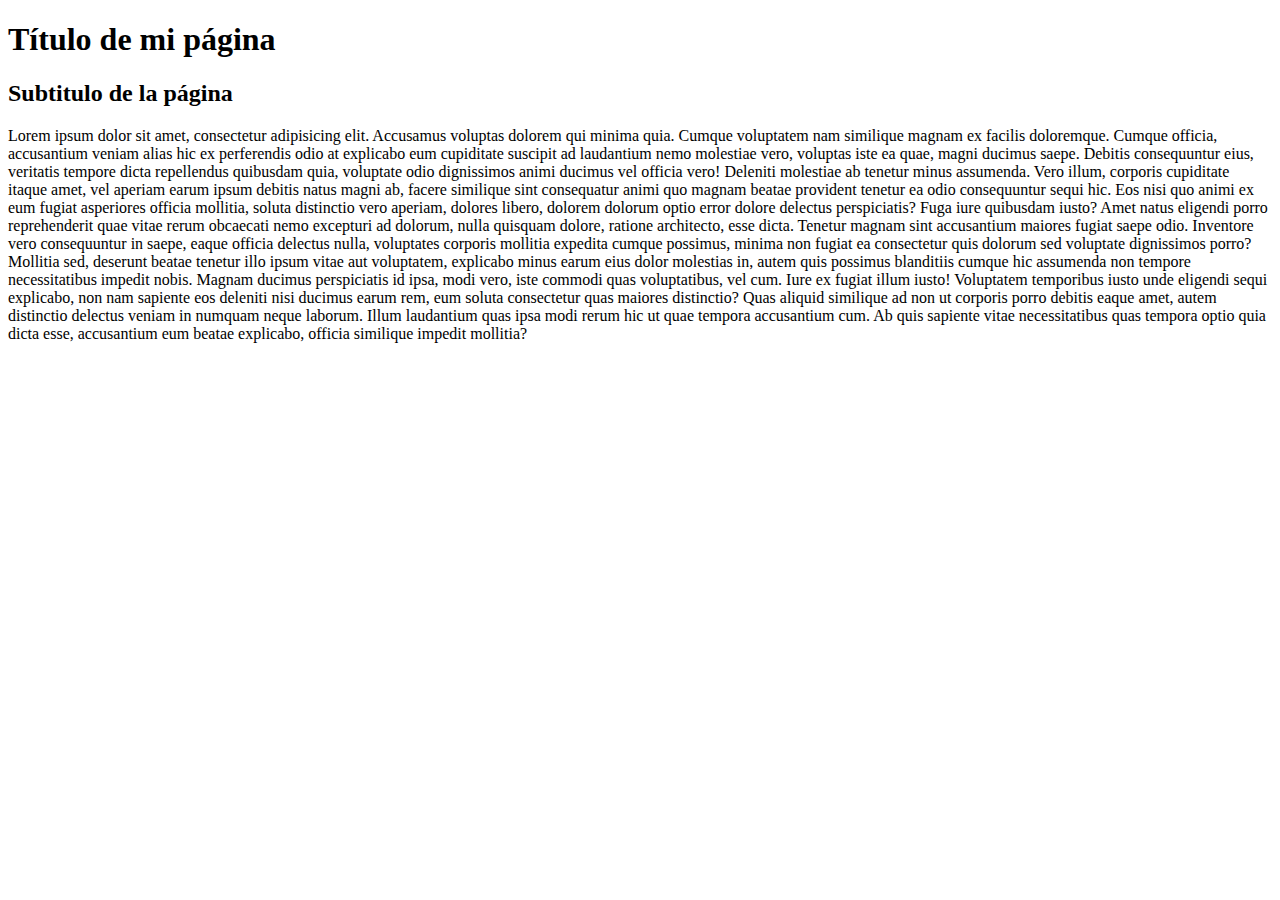
<file: modulo1/mi_primera_pagina_html/index.html>
<!DOCTYPE html>
<html lang="es">
<head>
    <meta charset="UTF-8">
    <meta name="viewport" content="width=device-width, initial-scale=1.0">
    <title>Mi primera página web</title>
</head>
<body>
    <h1>Título de mi página</h1>
    <h2>Subtitulo de la página</h2>
    <p>Lorem ipsum dolor sit amet, consectetur adipisicing elit. Accusamus voluptas dolorem qui minima quia. Cumque voluptatem nam similique magnam ex facilis doloremque. Cumque officia, accusantium veniam alias hic ex perferendis odio at explicabo eum cupiditate suscipit ad laudantium nemo molestiae vero, voluptas iste ea quae, magni ducimus saepe. Debitis consequuntur eius, veritatis tempore dicta repellendus quibusdam quia, voluptate odio dignissimos animi ducimus vel officia vero! Deleniti molestiae ab tenetur minus assumenda. Vero illum, corporis cupiditate itaque amet, vel aperiam earum ipsum debitis natus magni ab, facere similique sint consequatur animi quo magnam beatae provident tenetur ea odio consequuntur sequi hic. Eos nisi quo animi ex eum fugiat asperiores officia mollitia, soluta distinctio vero aperiam, dolores libero, dolorem dolorum optio error dolore delectus perspiciatis? Fuga iure quibusdam iusto? Amet natus eligendi porro reprehenderit quae vitae rerum obcaecati nemo excepturi ad dolorum, nulla quisquam dolore, ratione architecto, esse dicta. Tenetur magnam sint accusantium maiores fugiat saepe odio. Inventore vero consequuntur in saepe, eaque officia delectus nulla, voluptates corporis mollitia expedita cumque possimus, minima non fugiat ea consectetur quis dolorum sed voluptate dignissimos porro? Mollitia sed, deserunt beatae tenetur illo ipsum vitae aut voluptatem, explicabo minus earum eius dolor molestias in, autem quis possimus blanditiis cumque hic assumenda non tempore necessitatibus impedit nobis. Magnam ducimus perspiciatis id ipsa, modi vero, iste commodi quas voluptatibus, vel cum. Iure ex fugiat illum iusto! Voluptatem temporibus iusto unde eligendi sequi explicabo, non nam sapiente eos deleniti nisi ducimus earum rem, eum soluta consectetur quas maiores distinctio? Quas aliquid similique ad non ut corporis porro debitis eaque amet, autem distinctio delectus veniam in numquam neque laborum. Illum laudantium quas ipsa modi rerum hic ut quae tempora accusantium cum. Ab quis sapiente vitae necessitatibus quas tempora optio quia dicta esse, accusantium eum beatae explicabo, officia similique impedit mollitia?</p>
</body>
</html>
</file>
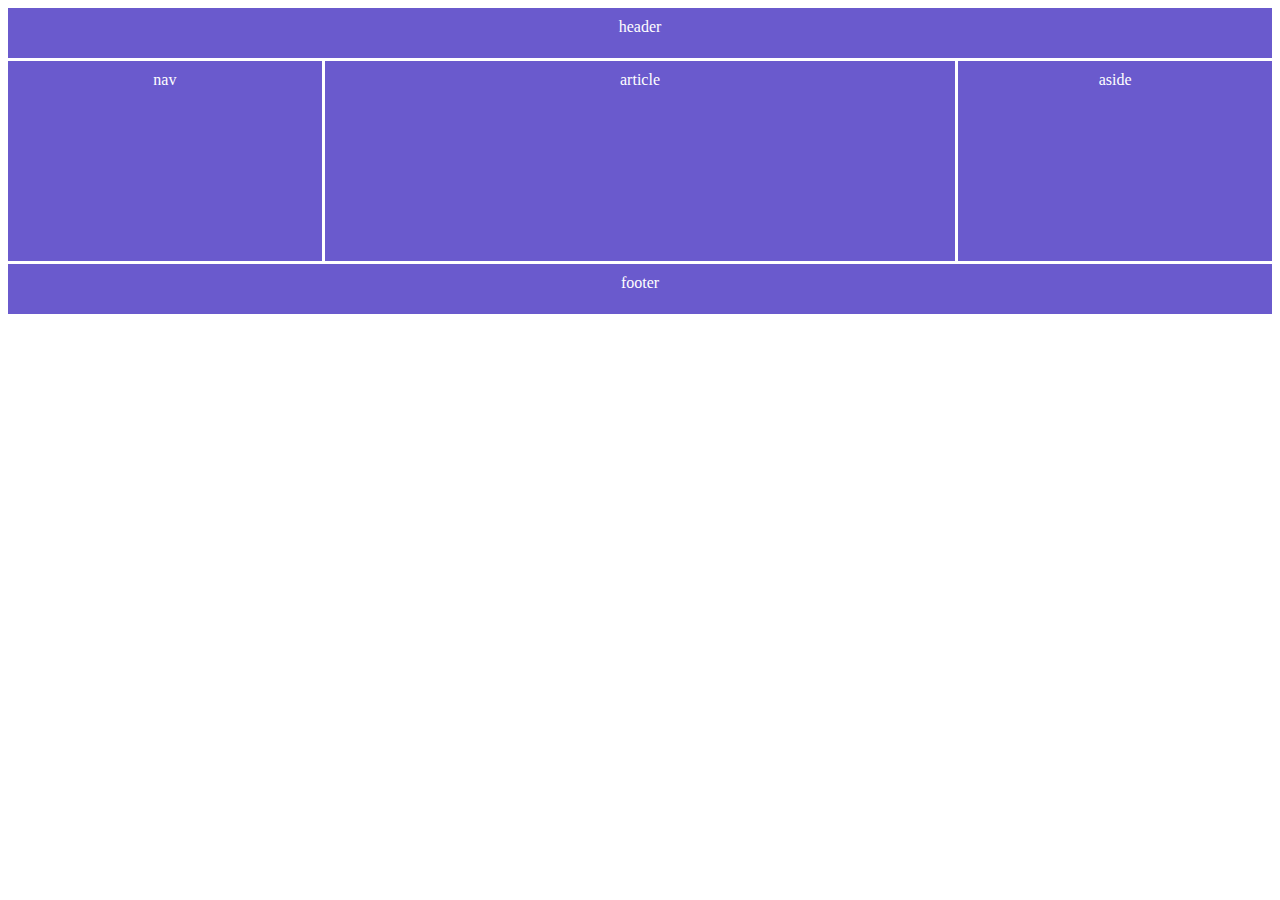
<file: modulo2/gridtest/index.html>
<!DOCTYPE html>
<html lang="en">
<head>
    <meta charset="UTF-8">
    <meta name="viewport" content="width=device-width, initial-scale=1.0">
    <link rel="stylesheet" href="style.css">
    <title>Document</title>
</head>
<body>
    <div class="container">
        <header class="box">header</header>
        <article class="box">article</article>
        <nav class="box">nav</nav>
        <aside class="box">aside</aside>
        <footer class="box">footer</footer>
    </div>
</body>
</html>
</file>
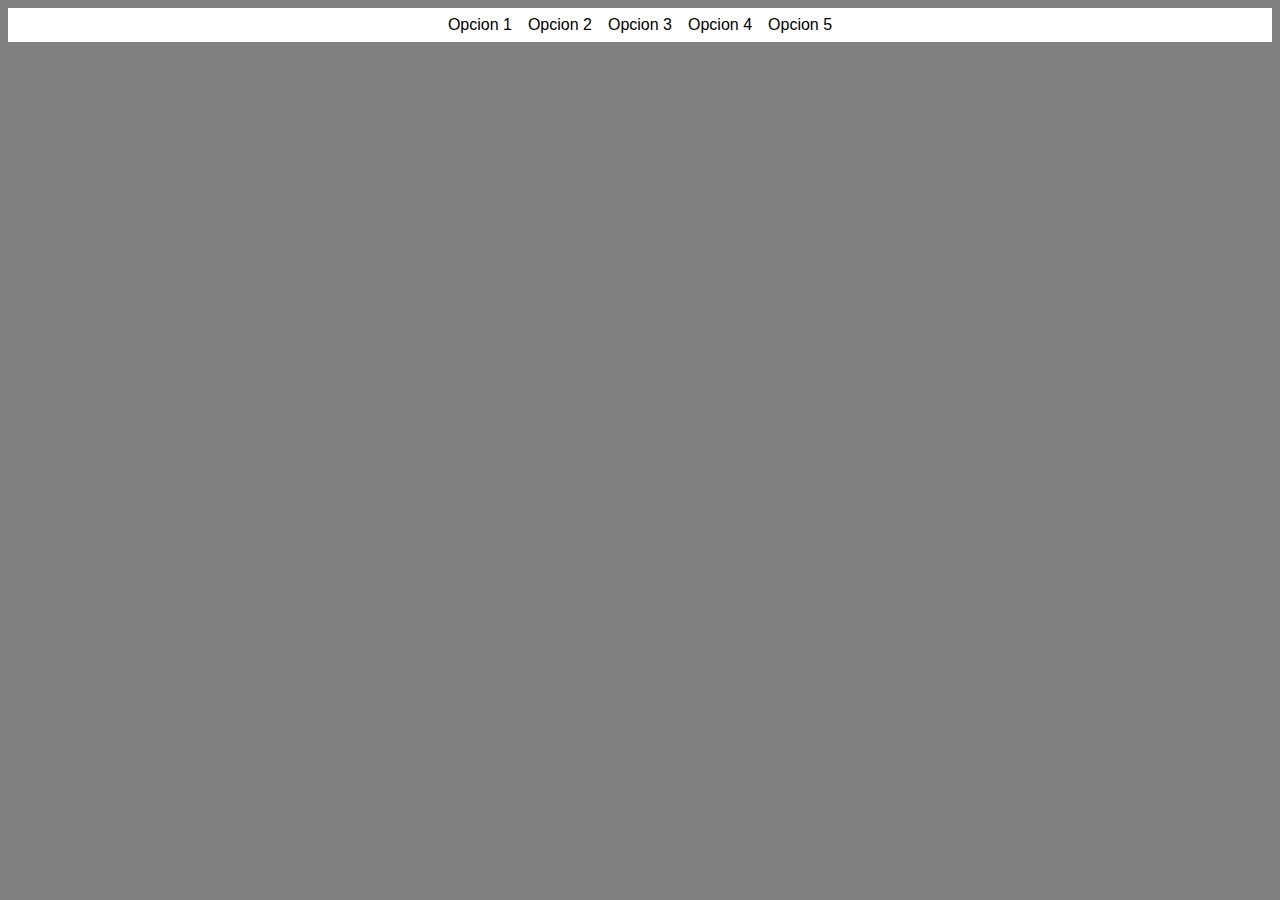
<file: modulo2/menu/index.html>
<!DOCTYPE html>
<html lang="en">
<head>
    <meta charset="UTF-8">
    <meta name="viewport" content="width=device-width, initial-scale=1.0">
    <link rel="stylesheet" href="css/style.css">
    <title>Menu horizantal</title>
</head>
<body>
    <nav>
        <ul>
            <li>Opcion 1</li>
            <li>Opcion 2</li>
            <li>Opcion 3</li>
            <li>Opcion 4</li>
            <li>Opcion 5</li>
        </ul>
    </nav>
</body>
</html>
</file>
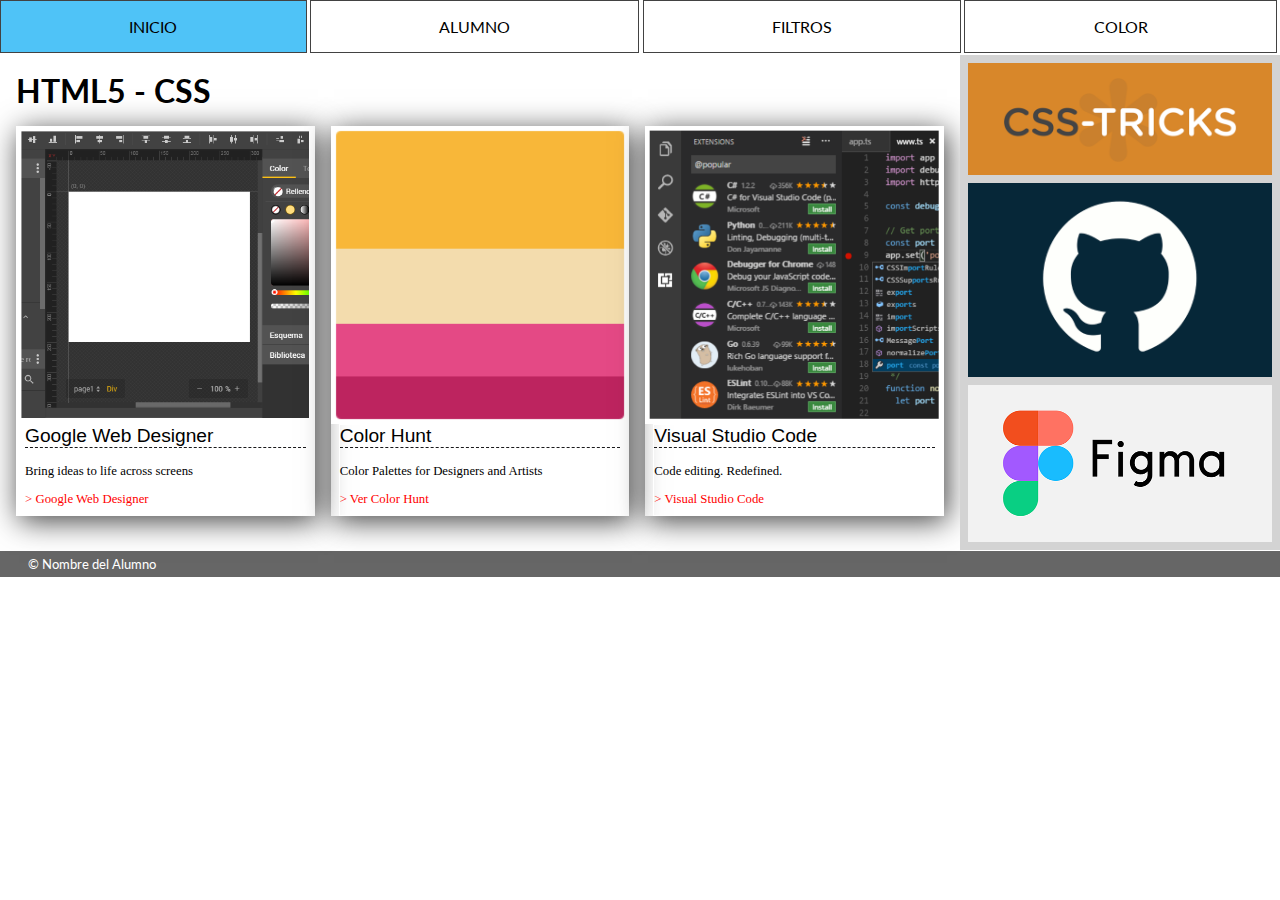
<file: modulo2/Materiales_mod2/Ejercicio P2P/index.html>
<html>
<head><title>HTML/CSS</title><meta charset="utf-8">
<link href="estilo_index.css" rel="stylesheet" type="text/css">
<link href="https://fonts.googleapis.com/css?family=Lato:400,700" rel="stylesheet">
</head>
<body>
<nav>
	<ul>
		<li><a href="index.html">INICIO</a></li>
        <li><a href="alumno.html">ALUMNO</a></li>
		<li><a href="https://css-tricks.com/almanac/properties/f/filter/">FILTROS</a></li>
		<li><a href="https://www.materialpalette.com/colors">COLOR</a></li>
	</ul>
</nav>
<section>
  <article>
  	<h1>HTML5 - CSS</h1>     
  	<div id="main">
   	<div class="bloque"><img src="img/googlewd.png" >
    <div class="textos">
    <h2>Google Web Designer</h2>
   <p>Bring ideas to life across screens</p>
   <a href="https://www.google.com/webdesigner/">&gt; Google Web Designer</a> 
   </div>
  </div>
  <div class="bloque"><img src="img/color_hunt.png" >
    <div class="textos">
    <h2>Color Hunt</h2>
   <p>Color Palettes for Designers and Artists</p>
   <a href="https://colorhunt.co/palettes">&gt; Ver Color Hunt</a> 
   </div>
  </div>
  <div class="bloque"><img src="img/visualSC.png" >
    <div class="textos">
    <h2>Visual Studio Code</h2>
   <p>Code editing. Redefined.</p>
   <a href="https://code.visualstudio.com/">&gt;  Visual Studio Code</a> 
   </div>
  </div>
	</div>
  </article>
  <aside>
  	<div class="card">
  		<a href="https://css-tricks.com/">
  		<img src="img/css_tricks.png" ></a> 
 	</div>
	<div class="card">
  		<a href="https://github.com/"><img src="img/github.png" ></a> 
	</div>
	<div class="card">
		<a href="https://www.figma.com/"><img src="img/figma.png" ></a> 
	</div> 
  </aside>
</section>
<footer>&copy; Nombre del Alumno</footer>
</body>
</html>
</file>
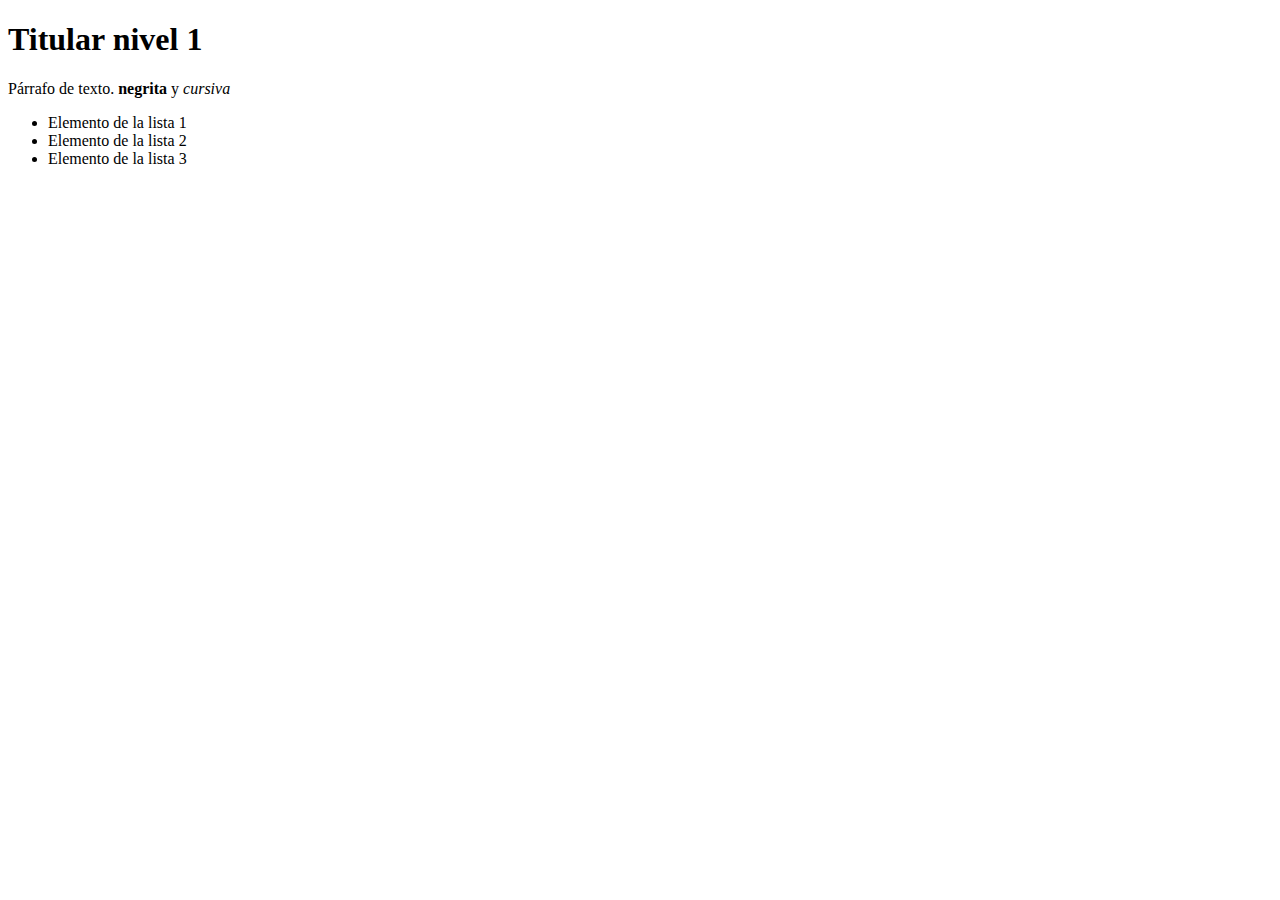
<file: modulo1/materiales_v1/01_mi_primera_pagina1.html>
<!doctype html>
<html>
<head>
<meta charset="utf-8">
<title>Página con etiquetas</title>
</head>

<body>
<h1>Titular nivel 1 </h1>
<p>Párrafo de texto. <strong>negrita</strong> y <em>cursiva</em></p>
<ul>
  <li>Elemento de la lista 1</li>
  <li>Elemento de la lista 2</li>
  <li>Elemento de la lista 3</li>
</ul>
</body>
</html>
</file>
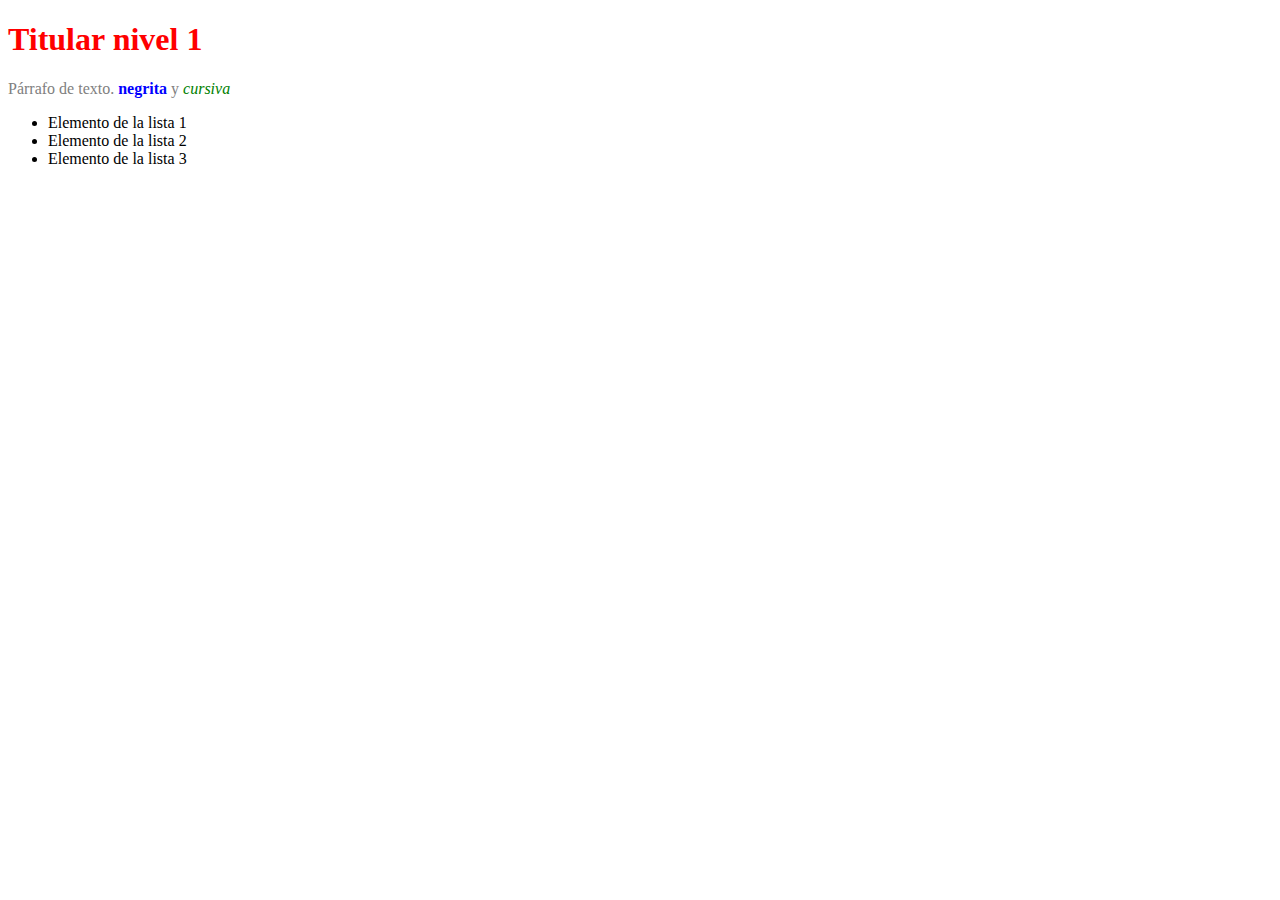
<file: modulo1/materiales_v1/01_mi_primera_pagina2.html>
<!doctype html>
<html>
<head>
<meta charset="utf-8">
<title>Página con estilos</title>
<style type="text/css">
h1 { color: red; }
p { color: grey; }
strong { color: blue; }
em { color: green; }
</style>
</head>

<body>
<h1>Titular nivel 1 </h1>
<p>Párrafo de texto. <strong>negrita</strong> 
y <em>cursiva</em></p>
<ul>
  <li>Elemento de la lista 1</li>
  <li>Elemento de la lista 2</li>
  <li>Elemento de la lista 3</li>
</ul>
</body>
</html>
</file>
<file: modulo2/gridtest/style.css>
.box{
    background: slateblue;
    padding: 10px;
    color: #ffffff;
    text-align: center;
}
.container{
    display: flex;
    text-align: center;
    
    display: grid;
    grid-gap:3px;
    column-gap: 3px;
    row-gap:3px;
    grid-template-columns: repeat(12,1fr);
    grid-template-rows: 50px 200px 50px;
    grid-template-areas: 
        "h h h h h h h h h h h h"
        "n n n p p p p p p a a a"
        "f f f f f f f f f f f f";
    
    
}
header{grid-area: h;}
article{grid-area:p}
nav{grid-area:n}
aside{grid-area: a;}
footer{grid-area: f;}
</file>
<file: modulo2/menu/css/style.css>
body{
    background: grey;
    font-family: 'Franklin Gothic Medium', 'Arial Narrow', Arial, sans-serif;
}
nav{
    background: white;

}
ul{
    display: flex;
    justify-content: center;
    list-style: none;
    margin: 0;
    padding: 0;
}
li{
    padding:8px;

}
li:hover{
    background: black;
    color: white;
}
</file>
<file: modulo2/Materiales_mod2/Ejercicio P2P/estilo_index.css>
@charset "utf-8";
/* CSS Document */
body, html {
	height: 100%;
	width: 100%;
	margin: 0px;
	padding: 0px;
}
section {
	display:grid;
	margin-bottom:0.1em;	
}
article {
	font-family: 'Lato', sans-serif;
}
article h1 {
	margin: 1rem 1rem 0rem 1rem;
	text-transform: uppercase;
}
/* MAIN */
#main {
	display:grid;
	grid-gap: 1rem;
	padding:1rem;
}
.bloque {
	font-family: 'Merriweather', serif;
	box-shadow: 3px 5px 28px 0px rgba(0,0,0,0.75);
}
.bloque img {
	width:100%;
	height:auto;
}
.bloque .textos {
	margin-left: 0.5rem;
	margin-right: 0.5rem;
	padding-bottom: 0.5rem;
	border-width: 1px;
	border-style: solid;
	border-color: #FFF;	
}
.textos h2 {
	font-family: 'Open Sans', sans-serif;
	font-size: 1.2rem;
	font-weight: 300;
	margin-top: 0;
	border-bottom-width: 1px;
	border-bottom-style: dashed;
	border-bottom-color: #19191B;
}
.textos p {
	font-size:0.8rem;
}
.textos a {
	font-size:0.8rem;
	color:red;
	text-decoration:none;
}
.textos a:hover {
	text-decoration: underline;
}
/* NAV */
nav {
	margin-bottom:0.1em;
	font-family: 'Lato', sans-serif;
	
}
nav ul {
	list-style-type:none;
	margin:0;
	padding:0;
	display:flex;
}
nav li { flex-grow: 1; }
nav a {
	display: block;
	padding: 1em;
	text-align: center;
	text-decoration: none;
	color: #000000;
	border: solid 1px #424242;
	transition: all 0.5s;
	text-transform: uppercase;
}
nav a:hover {
	background-color:#4fc3f7; }

/* ASIDE */

aside {
	display:grid;
	grid-gap: 0.5rem;
	padding:0.5rem;
	background-color:LightGray ;
}
.card {
}
.card img {
	width:100%;
	height:auto;
	transition:all 1s;
}
.card img:hover {
	filter:invert(100%);
}
footer {
	font-family: 'Lato', sans-serif;
	font-size: 0.8em;
	color: #FFFFFF;
	background-color: #666;
	padding: 0.3rem;
	padding-left: 2.2em;
}


@media (orientation: landscape) {
section {
	grid-template-columns: 3fr 1fr;
    grid-template-rows: auto;
}
#main {
	grid-template-columns: 1fr 1fr 1fr;
	grid-template-rows: auto;
}
aside {
	grid-template-columns: 1fr;
	grid-template-rows: auto auto auto;
}
nav ul {
	flex-direction: row;
}
a {
	margin-right:0.2em;
}
}
@media (orientation: portrait) {
section {
	grid-template-columns: 1fr;
    grid-template-rows: auto auto;
}
#main {
	grid-template-columns: 1fr;
	grid-template-rows: auto auto auto;
}
aside {
	grid-template-columns: 1fr 1fr 1fr;
	grid-template-rows: auto;
}
nav ul {
	flex-direction: column;
}
nav a {
	margin-bottom:0.2em;
}
}
</file>
